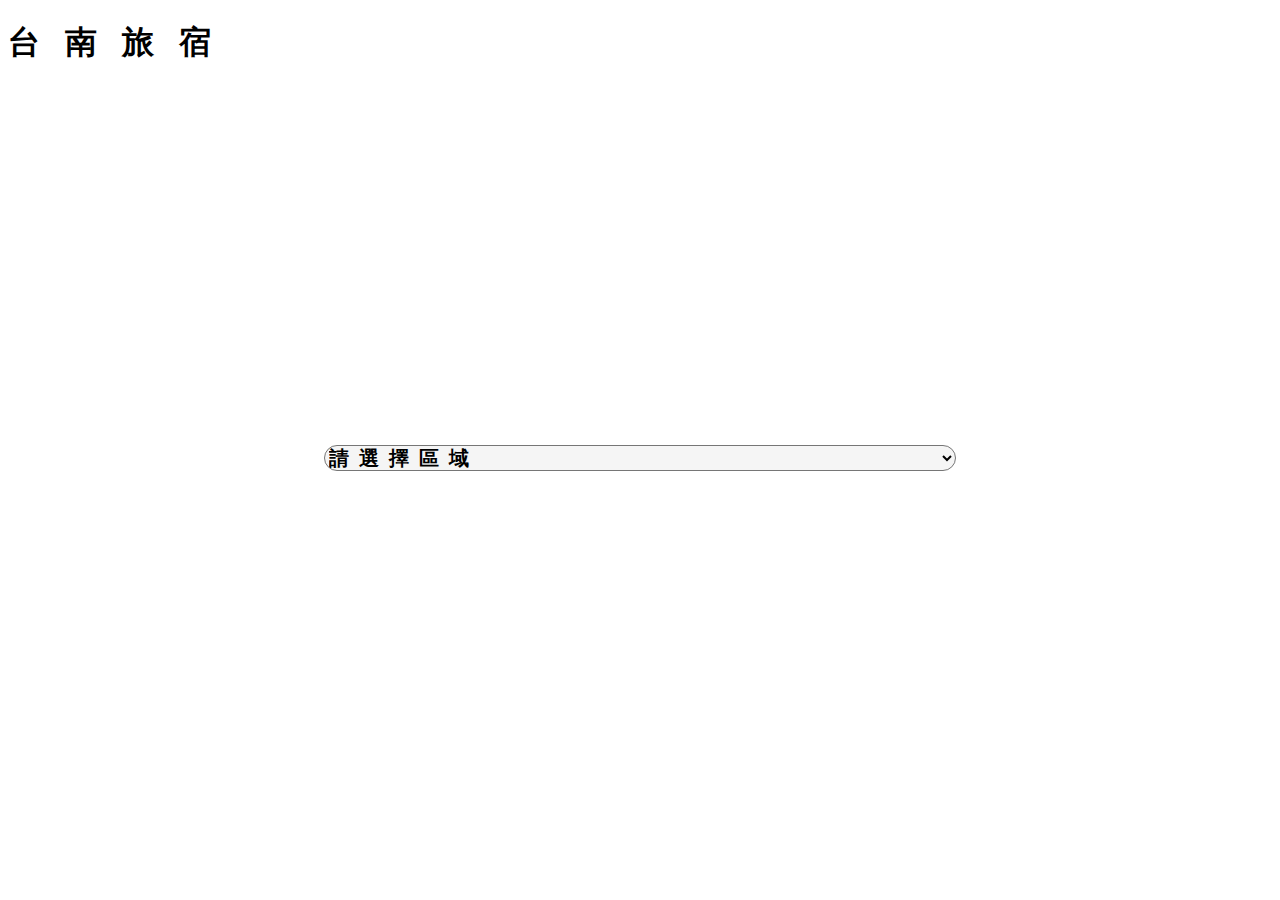
<file: hotel.html>
<!DOCTYPE html>
<html lang="en">

<head>
    <meta charset="UTF-8">
    <meta name="viewport" content="width=device-width, initial-scale=1.0">
    <title>找住宿</title>
    <link rel="stylesheet" href="https://stackpath.bootstrapcdn.com/bootstrap/4.2.1/css/bootstrap.min.css"
        integrity="sha384-GJzZqFGwb1QTTN6wy59ffF1BuGJpLSa9DkKMp0DgiMDm4iYMj70gZWKYbI706tWS" crossorigin="anonymous">
    <link rel="stylesheet" href="styles/hotel.css">
</head>

<body>
    <div class="container">
        <div class="backphoto">
            <h1>台南旅宿</h1>
            <select class="area">
                <option value="請選擇區域">請選擇區域</option>
                <option value="東區">東區</option>
                <option value="北區">北區</option>
                <option value="中西">中西區</option>
                <option value="南區">南區</option>
                <option value="安平">安平區</option>
                <option value="安南">安南區</option>
                <option value="永康">永康區</option>
                <option value="歸仁">歸仁區</option>
                <option value="新化">新化區</option>
                <option value="左鎮">左鎮區</option>
                <option value="玉井">玉井區</option>
                <option value="楠西">楠西區</option>
                <option value="南化">南化區</option>
                <option value="仁德">仁德區</option>
                <option value="關廟">關廟區</option>
                <option value="龍崎">龍崎區</option>
                <option value="官田">官田區</option>
                <option value="麻豆">麻豆區</option>
                <option value="佳里">佳里區</option>
                <option value="西港">西港區</option>
                <option value="七股">將軍區</option>
                <option value="學甲">學甲區</option>
                <option value="北門">北門區</option>
                <option value="新營">新營區</option>
                <option value="後壁">後壁區</option>
                <option value="白河">白河區</option>
                <option value="東山">東山區</option>
                <option value="六甲">六甲區</option>
                <option value="下營">下營區</option>
                <option value="柳營">柳營區</option>
                <option value="鹽水">鹽水區</option>
                <option value="善化">善化區</option>
                <option value="大內">大內區</option>
                <option value="山上">山上區</option>
                <option value="新市">新市區</option>
                <option value="安定">安定區</option>
            </select>
        </div>
        <div class="box">
        </div>
        <ul id="page"></ul>
    </div>

    <script src="scripts/hotel.js"></script>

</body>

</html>
</file>
<file: styles/hotel.css>
p {
    margin-bottom: 0;
}

.container {
    background-image: url('https://drive.google.com/uc?export=view&id=13fRQhg_4taiazC8YcYlQs-dQMVTZxeEY');
    width: 100%;
    height: 700px;
    background-position: bottom;
    background-size: cover;
}

.backphoto {
    width: 100%;
    height: 450px;
    display: block;
    margin: 0 auto;
    position: relative;
}

.area {
    background-color: whitesmoke;
    position: absolute;
    left: 25%;
    bottom: 0;
    width: 50%;
    border-radius: 25px;
    outline: none;
    font-size: 20px;
    font-weight: bolder;
    letter-spacing: 10px;
}

h1 {
    font-weight: bolder;
    letter-spacing: 25px;
}

.box {
    display: flex;
    flex-wrap: wrap;
}

.hotel {
    width: 45%;
    box-sizing: border-box;
    margin: 15px;
    padding: 15px;
}

.intro {
    width: 100%;
    height: 250px;
    padding: 15px;
    box-sizing: border-box;
    overflow-y: scroll;
    border-bottom: 1px grey solid;
}

.information {
    display: block;
    background-color: rgb(255, 255, 226);
    padding: 15px;
    position: relative;
}

.information p {
    margin-top: 10px;
}

.active {
    display: none;
}

h5 {
    background-color: rgb(255, 255, 226);
    padding: 15px;
    font-weight: bold;
}

.go {
    position: absolute;
    right: 15px;
}

ul {
    text-align: center;
}

li {
    display: inline-block;
    margin: 15px;
    font-size: 18px;
    font-weight: bold;
}

@media (min-width: 576px) and (max-width: 767.99px) {
    .hotel {
        width: 100%;
    }
}

@media (max-width: 575.99px) {
    .hotel {
        width: 100%;
    }
}
</file>
